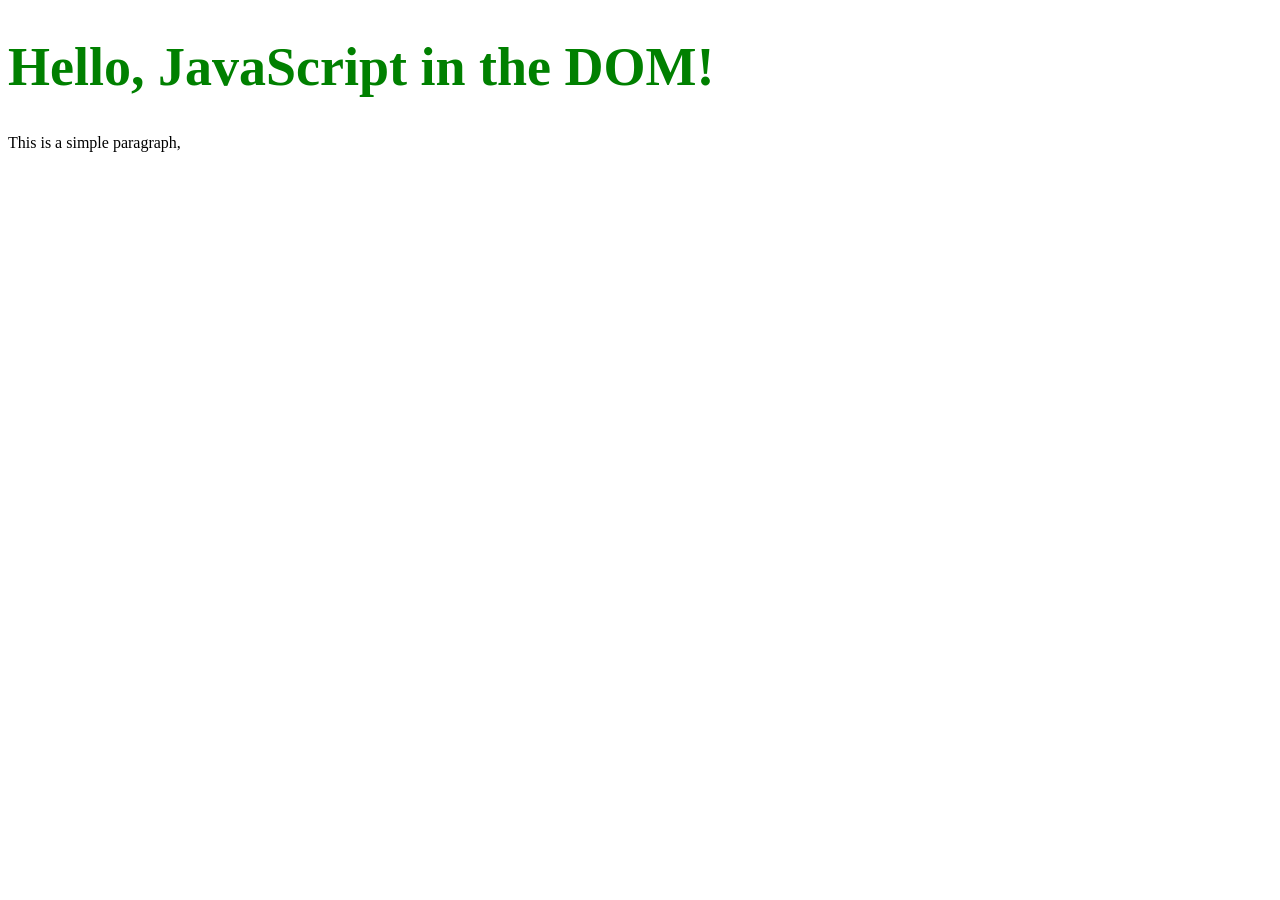
<file: index.html>
<!DOCTYPE html>
<html lang="en">
<head>
    <meta charset="UTF-8">
    <meta name="viewport" content="width=device-width, initial-scale=1.0">
    <title>DOM</title>
</head>
<body>
    <h1 id="main-heading">Hello, DOM</h1>
    <p class="Intro-paragraph">This is a simple paragraph,</p>

<script src="main.js"></script>
</body>
</html>
</file>
